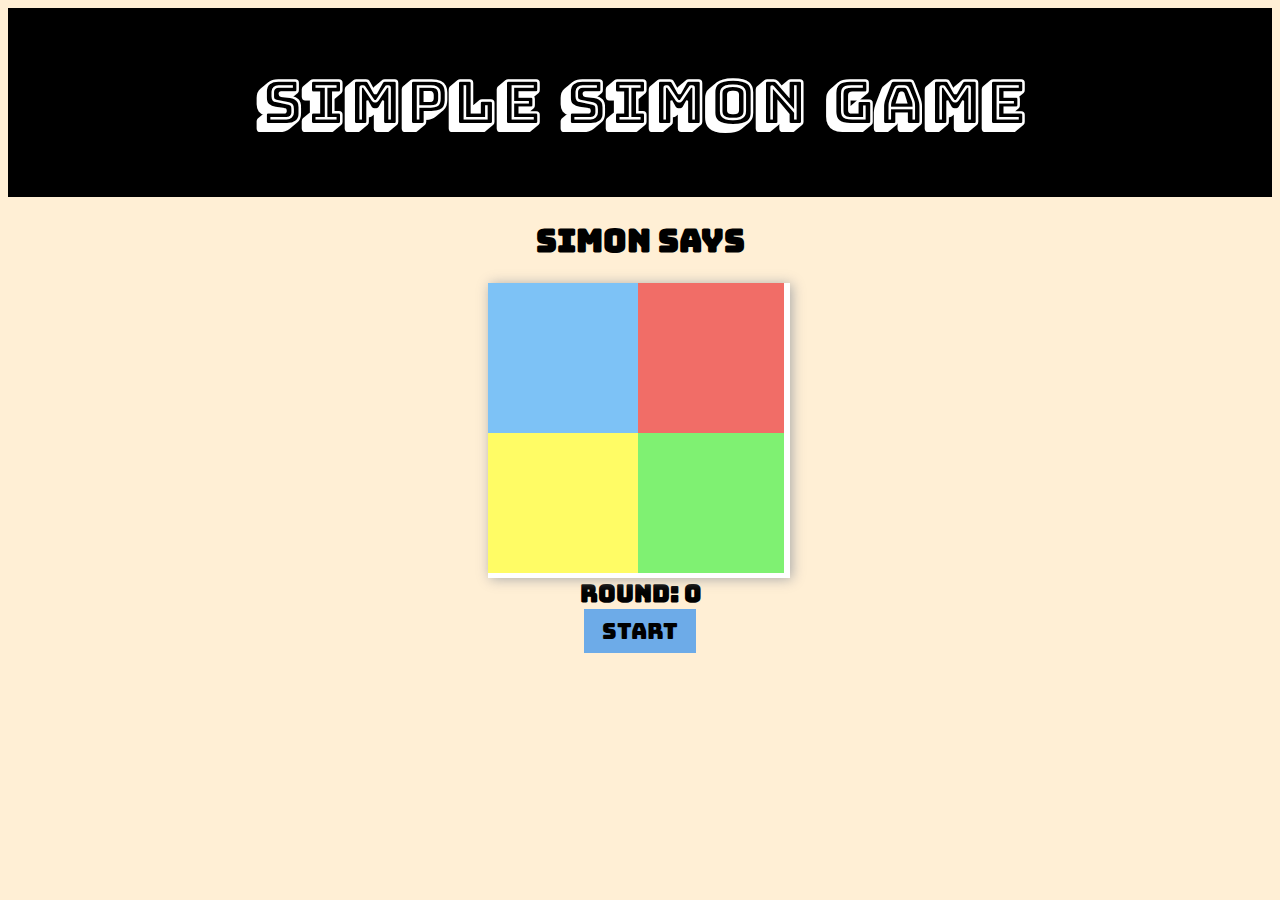
<file: simple_simon.html>
<!doctype html>
<html lang="en">
<head>

    <meta charset="UTF-8">
    <meta name="viewport"
          content="width=device-width, initial-scale=1.0, maximum-scale=1.0, minimum-scale=1.0">
    <meta http-equiv="X-UA-Compatible" content="ie=edge">

    <title>Simple Simon</title>

    <link href="https://fonts.googleapis.com/css?family=Bungee+Shade" rel="stylesheet"> <!--Fonts for the web page -->
    <link href="https://fonts.googleapis.com/css?family=Bungee" rel="stylesheet">
    <link rel="stylesheet" href="css/simple_simon.css"> <!--Stylesheet for the page-->

</head>
<body>
    <div class="flex">
        <header>
            <h1>
                simple simon game
            </h1>

        </header>
    </div>

    <div class="kontainer wrapper">
        <h1>Simon Says</h1>
            <div class="game-board">
                <div class="simon">
                    <ul>
                        <li class="tile red" data-tile="1"></li>
                        <li class="tile blue" data-tile="2"></li>
                        <li class="tile yellow" data-tile="3"></li>
                        <li class="tile green" data-tile="4"></li>
                    </ul>
                </div>
            </div>

            <div class="game-info">
                <h2>Round: <span data-round="0">0</span></h2>
                <button data-action="start" >Start</button>
                <p data-action="lose">Sorry, you lost after <span data-round="0"></span> rounds!</p>
            </div>
            <div data-action="sound"></div>
    </div>

</body>
<script
        src="https://code.jquery.com/jquery-2.2.4.js"
        integrity="sha256-iT6Q9iMJYuQiMWNd9lDyBUStIq/8PuOW33aOqmvFpqI="
        crossorigin="anonymous"></script>
<script src="js/simple_simon.js"></script>
</html>
</file>
<file: css/simple_simon.css>
.flex {
    display: -webkit-flex;
    display: flex;
    -webkit-flex-flow: row wrap;
    flex-flow: row wrap;
    text-align: center;
}

.flex > * {
    padding: 15px;
    -webkit-flex: 1 100%;
    flex: 1 100%;
}

.wrapper {
    text-align: center;
    width: 540px;
    margin: 0 auto;
}

header {
    background: black;
    color: white;
    font-size: 30px;
    font-family: 'Bungee Shade', cursive;

}

body {
    background-color: papayawhip;
    font-family: 'Bungee', cursive;
    -webkit-user-select: none; /* Chrome/Safari */
    -moz-user-select: none; /* Firefox */
    -ms-user-select: none; /* IE10+ */
    user-select: none;


}

ul {
    list-style: none;
}

ul, li {
    padding: 0;
    margin: 0;
}

p[data-action="lose"] {
    display: none;

}

.active {
    opacity: 1 !important;
}

.clearfix {
    width: 100%;
    clear: both;
}

.kontainer {
    width: 305px;
}

.simon {
    background: #fff;
    position: relative;
    float: left;
    margin-right: 3em;
    width: 302px;
    height: 295px;
    box-shadow: 2px 1px 12px #aaa;
}

.tile {
    opacity: 0.6;
    transition: opacity 250ms ease;
}

.tile.lit {
    opacity: 1;
}

.red, .blue, .yellow, .green {
    height: 290px;
    position: absolute;
    text-indent: 10000px;
}

.red:hover, .blue:hover, .yellow:hover, .green:hover {
    border: 2px solid black
}

.red {
    background: #E80D03;
    clip: rect(0px, 300px, 150px, 150px);
    width: 296px;
}

.blue {
    background: #279AF1;
    clip: rect(0px, 150px, 150px, 0px);
    width: 300px;
}

.yellow {
    background: #FFFB00;
    clip: rect(150px, 150px, 300px, 0px);
    width: 300px;
}

.green {
    background: #2BE815;
    clip: rect(150px, 300px, 300px, 150px);
    width: 296px;
}

.game-info {
    margin-top: 90px;
}

.game-info button {
    width: 5em;
    box-sizing: border-box;
    font-size: 1.4em;
    background: #6DABE8;
    border: none;
    padding: 0.3em 0.6em;
    font-family: 'Bungee', cursive;
}

.game-info button:hover {
    background: #78BCFF;
}

h2 {
    margin-top: 30px;
    margin-bottom: 0;
}

.hoverable:hover {
    cursor: pointer;
}
</file>
